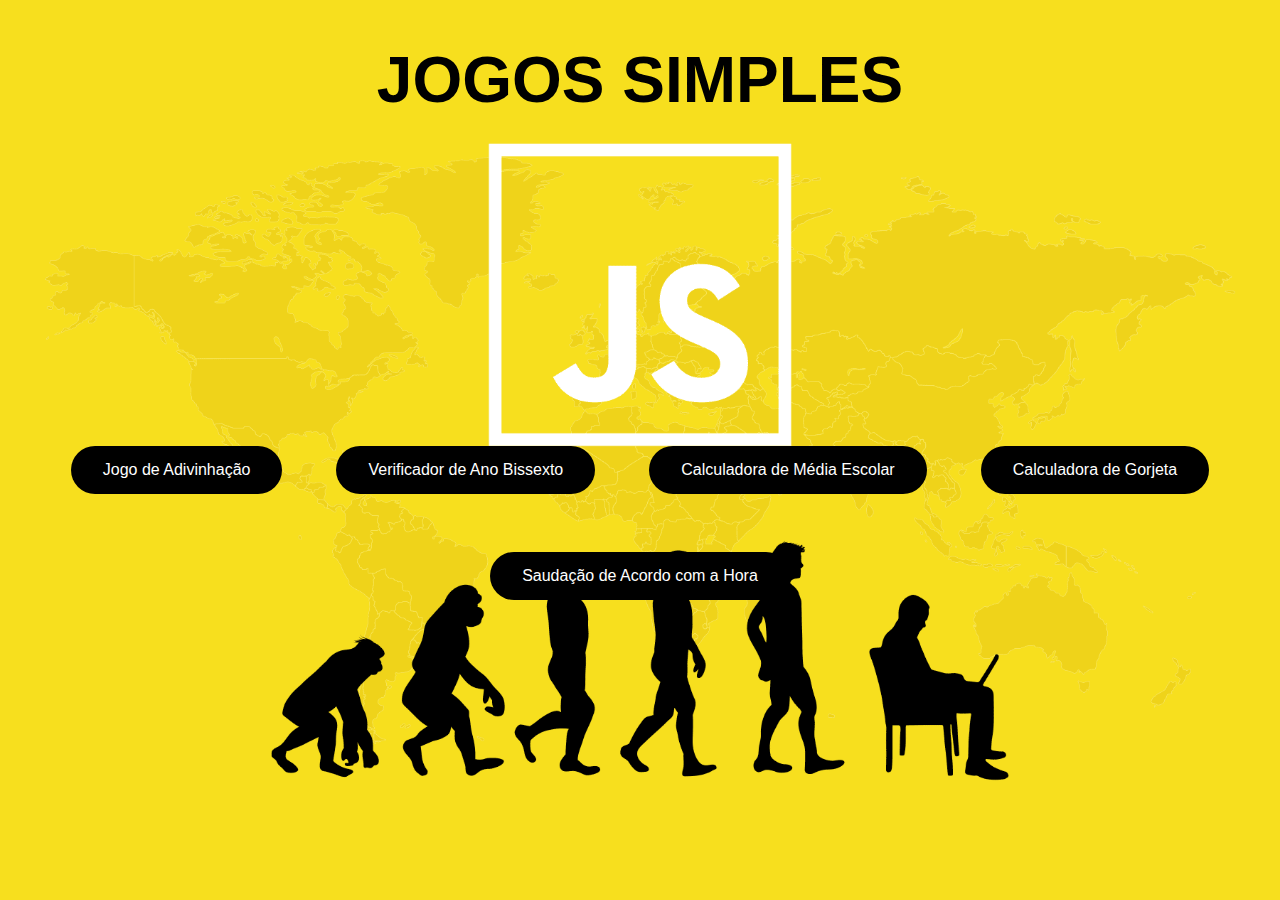
<file: index.html>
<!DOCTYPE html>
<html lang="pt-BR">

<head>
    <meta charset="UTF-8">
    <meta name="viewport" content="width=device-width, initial-scale=1.0">
    <title>Jogos Simples</title>
    <link rel="stylesheet" href="style.css">    
</head>

<body>
    <h1>JOGOS SIMPLES</h1>

    <div class="button-container">
        <a href="exercicio1.html" class="button">Jogo de Adivinhação</a>
        <a href="exercicio2.html" class="button">Verificador de Ano Bissexto</a>
        <a href="exercicio3.html" class="button">Calculadora de Média Escolar</a>
        <a href="exercicio4.html" class="button">Calculadora de Gorjeta</a>
        <a href="exercicio5.html" class="button">Saudação de Acordo com a Hora</a>
    </div>
</body>
</html>
</file>
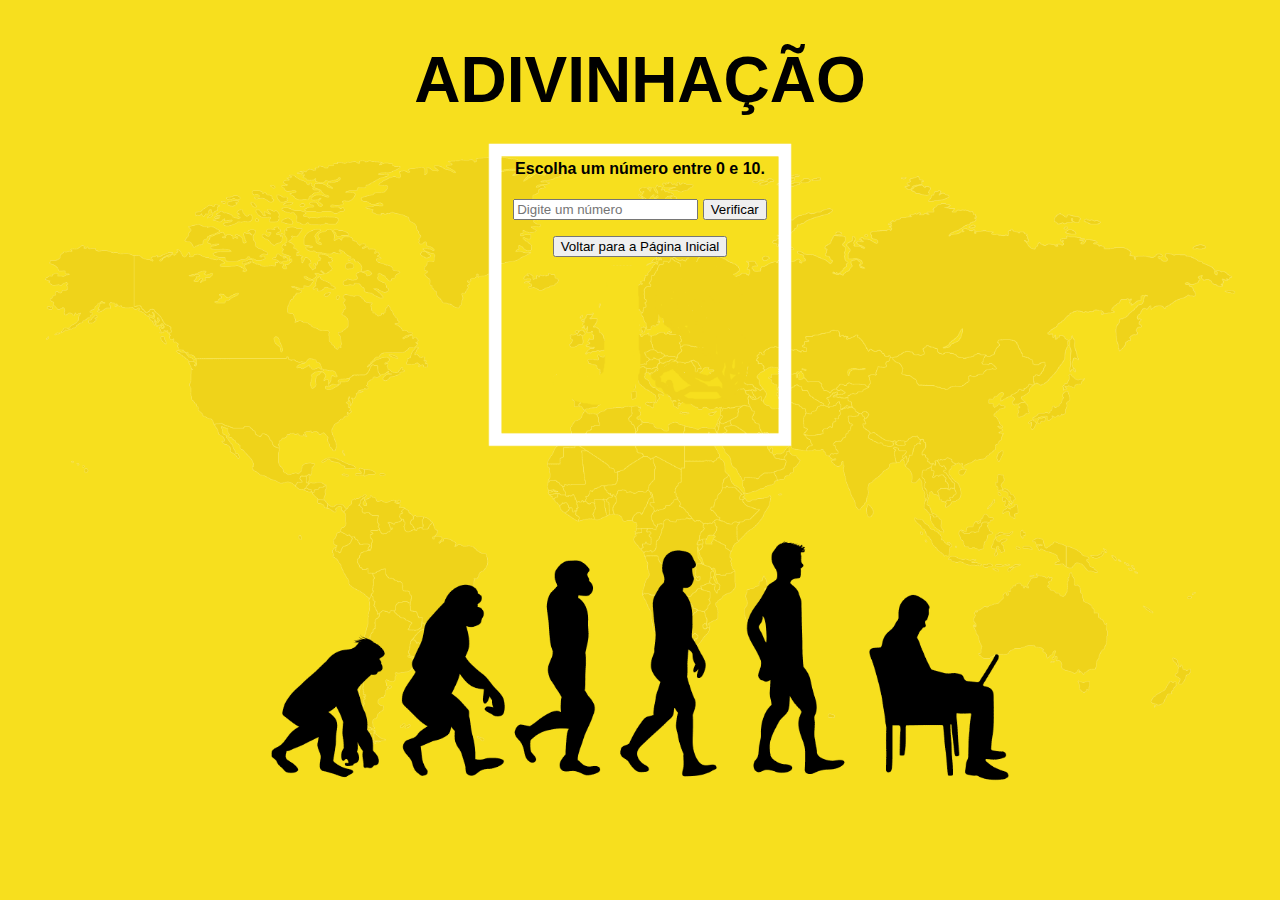
<file: exercicio1.html>
<!DOCTYPE html>
<html lang="pt-BR">

<head>
    <meta charset="UTF-8">
    <meta name="viewport" content="width=device-width, initial-scale=1.0">
    <title>Adivinhação</title>
    <link rel="stylesheet" href="style.css">

    <style>
        body {
            background: url('/js-copia.png');
            background-color: #f7df1e;
            background-size: contain; /* Ajusta a imagem para caber completamente no container */
            background-position: center; /* Centraliza a imagem */
            background-repeat: no-repeat; /* Evita repetição da imagem */
            background-attachment: fixed; /* Mantém a imagem fixa durante o scroll */
            font-family:'Segoe UI', Tahoma, Geneva, Verdana, sans-serif;
            color: black;
            text-align: center;
            padding-top: 0,5px;    
        }
    </style>
</head>

<body>
    <h1>ADIVINHAÇÃO</h1>

    <h4>Escolha um número entre 0 e 10.</h4>

    <input type="number" id="palpite" placeholder="Digite um número">

    <button onclick="verificarPalpite()">Verificar</button>

    <p id="resultado"></p>

    <button onclick="window.location.href='index.html'">Voltar para a Página Inicial</button>

    <script src="script.js"></script>
</body>
</html>
</file>
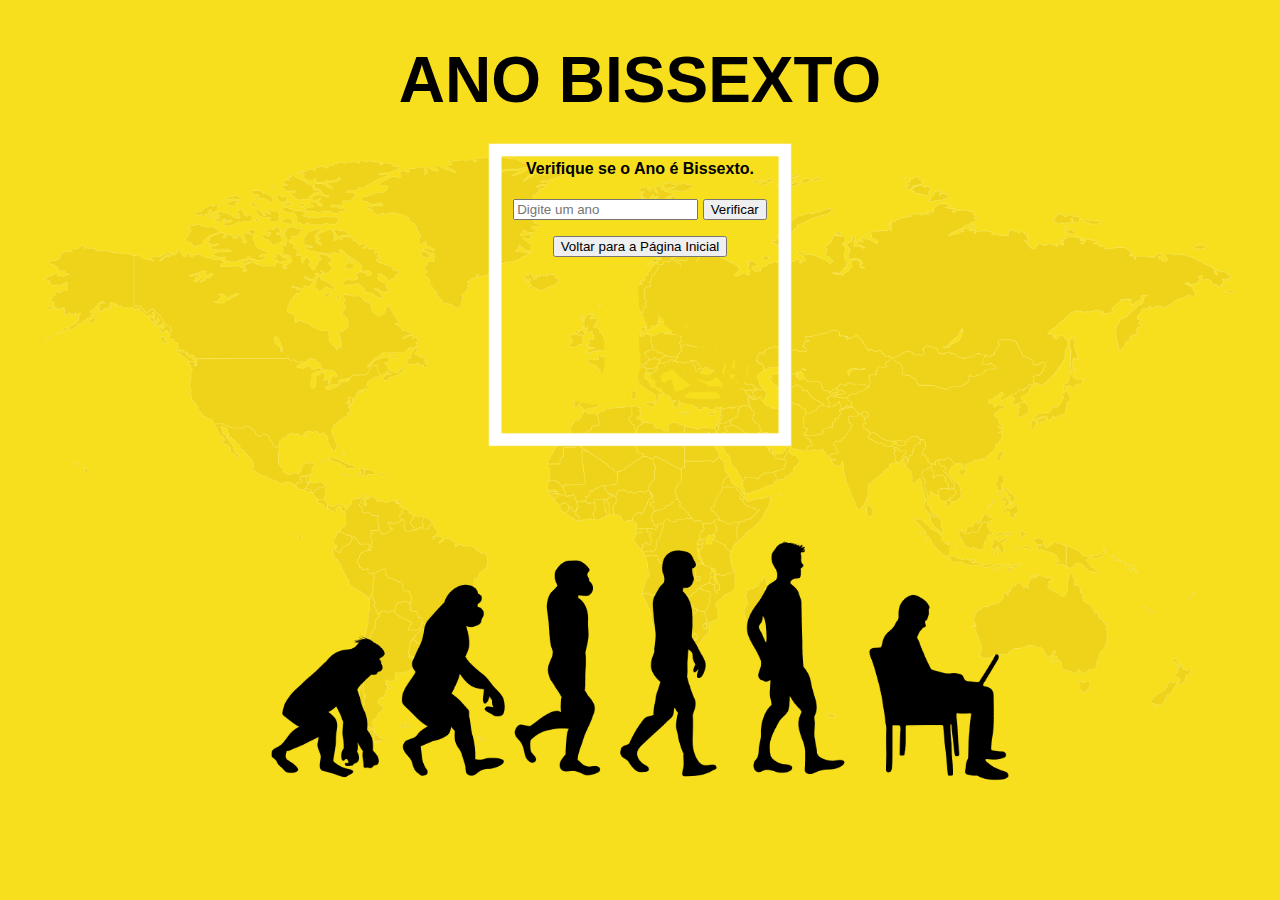
<file: exercicio2.html>
<!DOCTYPE html>
<html lang="pt-BR">

<head>
    <meta charset="UTF-8">
    <meta name="viewport" content="width=device-width, initial-scale=1.0">
    <title>Ano Bissexto</title>
    <link rel="stylesheet" href="style.css">

    <style>
        body {
            background: url('/js-copia.png');
            background-color: #f7df1e;
            background-size: contain; /* Ajusta a imagem para caber completamente no container */
            background-position: center; /* Centraliza a imagem */
            background-repeat: no-repeat; /* Evita repetição da imagem */
            background-attachment: fixed; /* Mantém a imagem fixa durante o scroll */
            font-family:'Segoe UI', Tahoma, Geneva, Verdana, sans-serif;
            color: black;
            text-align: center;
            padding-top: 0,5px;    
        }
    </style>
</head>

<body>
    <h1>ANO BISSEXTO</h1>

    <h4>Verifique se o Ano é Bissexto.</h4>

    <input type="number" id="ano" placeholder="Digite um ano">

    <button onclick="verificarAnoBissexto()">Verificar</button>

    <p id="resultado"></p>

    <button onclick="window.location.href='index.html'">Voltar para a Página Inicial</button>

    <script src="script.js"></script>
</body>
</html>
</file>
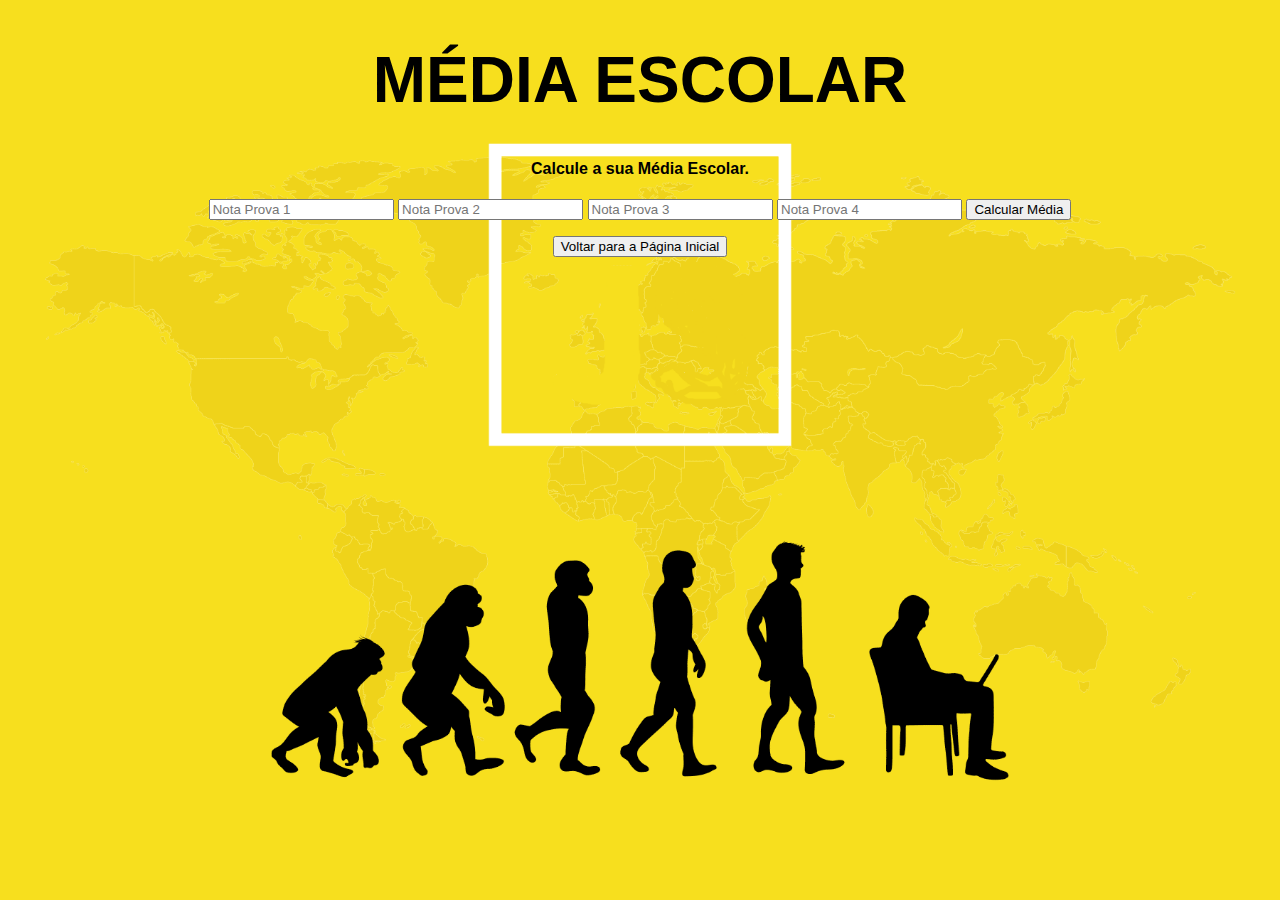
<file: exercicio3.html>
<!DOCTYPE html>
<html lang="pt-BR">

<head>
    <meta charset="UTF-8">
    <meta name="viewport" content="width=device-width, initial-scale=1.0">
    <title>Média Escolar</title>
    <link rel="stylesheet" href="style.css">

    <style>
        body {
            background: url('/js-copia.png');
            background-color: #f7df1e;
            background-size: contain; /* Ajusta a imagem para caber completamente no container */
            background-position: center; /* Centraliza a imagem */
            background-repeat: no-repeat; /* Evita repetição da imagem */
            background-attachment: fixed; /* Mantém a imagem fixa durante o scroll */
            font-family:'Segoe UI', Tahoma, Geneva, Verdana, sans-serif;
            color: black;
            text-align: center;
            padding-top: 0,5px;    
        }
    </style>
</head>

<body>
    <h1>MÉDIA ESCOLAR</h1>

    <h4>Calcule a sua Média Escolar.</h4>

    <input type="number" id="prova1" placeholder="Nota Prova 1">

    <input type="number" id="prova2" placeholder="Nota Prova 2">

    <input type="number" id="prova3" placeholder="Nota Prova 3">

    <input type="number" id="prova4" placeholder="Nota Prova 4">

    <button onclick="calcularMedia()">Calcular Média</button>

    <p id="resultado"></p>

    <button onclick="window.location.href='index.html'">Voltar para a Página Inicial</button>

    <script src="script.js"></script>
</body>
</html>
</file>
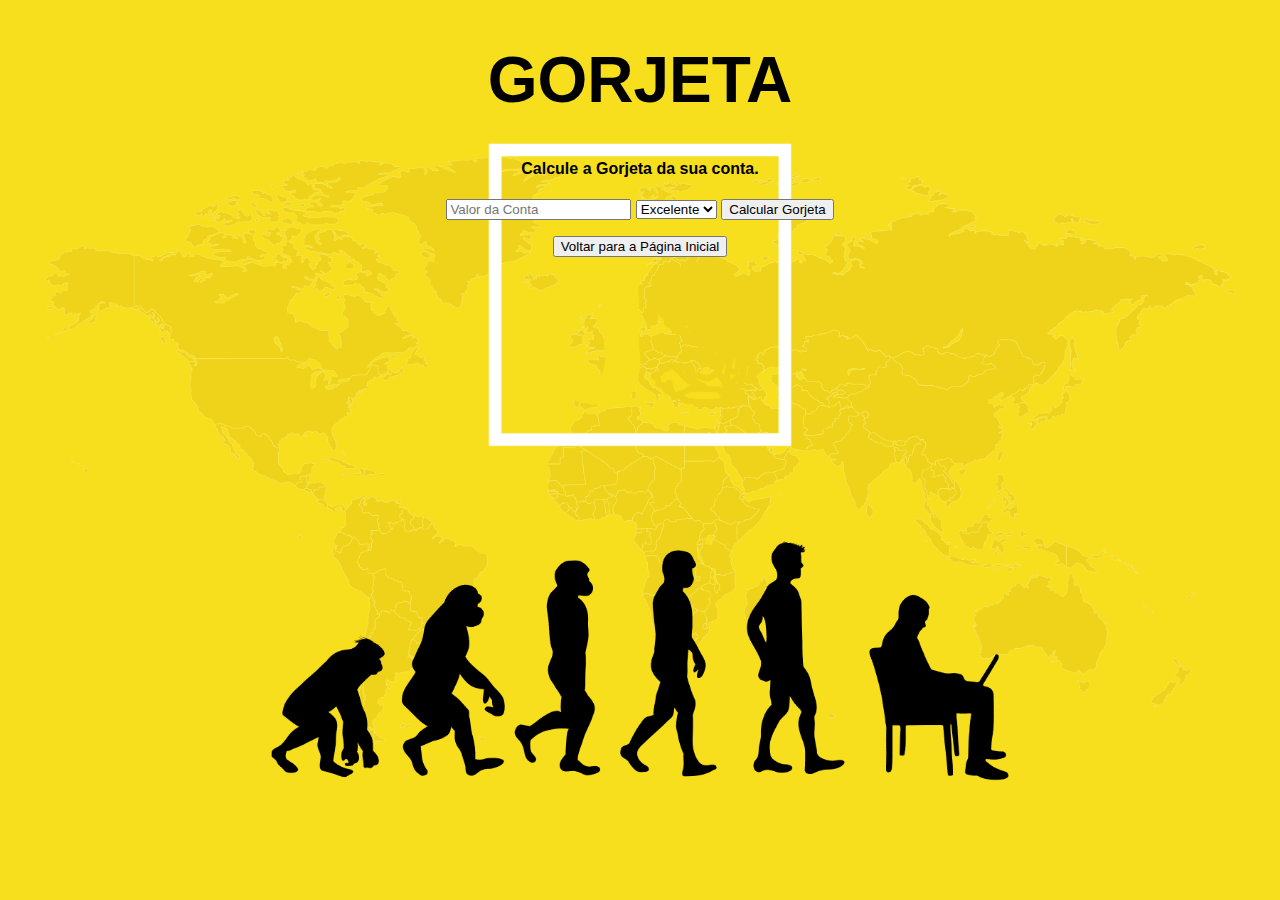
<file: exercicio4.html>
<!DOCTYPE html>
<html lang="pt-BR">

<head>
    <meta charset="UTF-8">
    <meta name="viewport" content="width=device-width, initial-scale=1.0">
    <title>Gorjeta</title>
    <link rel="stylesheet" href="style.css">

    <style>
        body {
            background: url('/js-copia.png');
            background-color: #f7df1e;
            background-size: contain; /* Ajusta a imagem para caber completamente no container */
            background-position: center; /* Centraliza a imagem */
            background-repeat: no-repeat; /* Evita repetição da imagem */
            background-attachment: fixed; /* Mantém a imagem fixa durante o scroll */
            font-family:'Segoe UI', Tahoma, Geneva, Verdana, sans-serif;
            color: black;
            text-align: center;
            padding-top: 0,5px;    
        }
    </style>
</head>

<body>
    <h1>GORJETA</h1>

    <h4>Calcule a Gorjeta da sua conta.</h4>

    <input type="number" id="valorConta" placeholder="Valor da Conta">

    <select id="satisfacao">
        <option value="excelente">Excelente</option>
        <option value="bom">Bom</option>
        <option value="regular">Regular</option>
        <option value="ruim">Ruim</option>
    </select>

    <button onclick="calcularGorjeta()">Calcular Gorjeta</button>

    <p id="resultado"></p>

    <button onclick="window.location.href='index.html'">Voltar para a Página Inicial</button>

    <script src="script.js"></script>
</body>
</html>
</file>
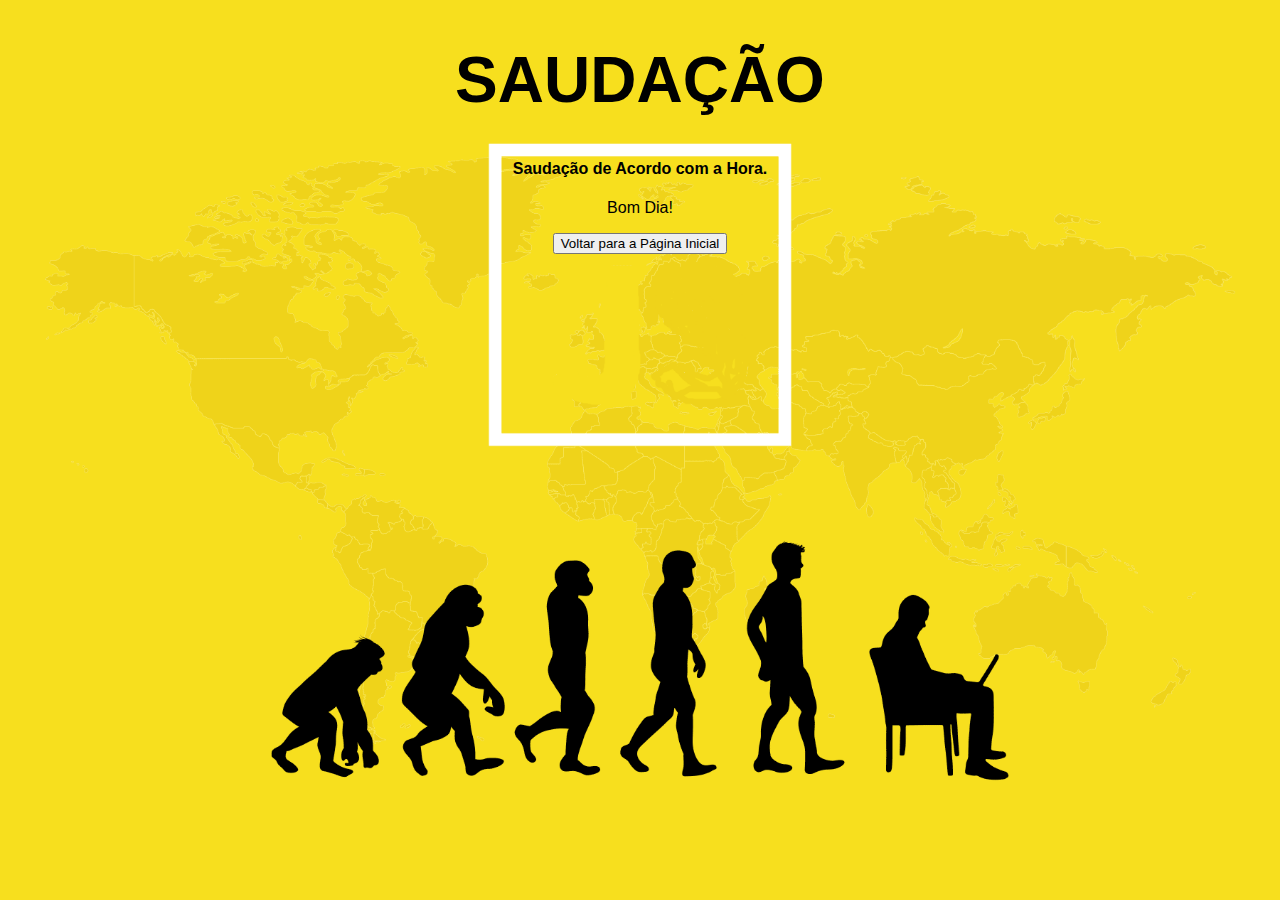
<file: exercicio5.html>
<!DOCTYPE html>
<html lang="pt-BR">

<head>
    <meta charset="UTF-8">
    <meta name="viewport" content="width=device-width, initial-scale=1.0">
    <title>Saudação</title>
    <link rel="stylesheet" href="style.css">

    <style>
        body {
            background: url('/js-copia.png');
            background-color: #f7df1e;
            background-size: contain; /* Ajusta a imagem para caber completamente no container */
            background-position: center; /* Centraliza a imagem */
            background-repeat: no-repeat; /* Evita repetição da imagem */
            background-attachment: fixed; /* Mantém a imagem fixa durante o scroll */
            font-family:'Segoe UI', Tahoma, Geneva, Verdana, sans-serif;
            color: black;
            text-align: center;
            padding-top: 0,5px;    
        }
    </style>
</head>

<body onload="saudacao()">
    <h1>SAUDAÇÃO</h1>

    <h4>Saudação de Acordo com a Hora.</h4>

    <p id="resultado"></p>

    <button onclick="window.location.href='index.html'">Voltar para a Página Inicial</button>

    <script src="script.js"></script>
</body>
</html>
</file>
<file: style.css>
body {
    background: url('/js.png');
    background-color: #f7df1e;
    background-size: contain; /* Ajusta a imagem para caber completamente no container */
    background-position: center; /* Centraliza a imagem */
    background-repeat: no-repeat; /* Evita repetição da imagem */
    background-attachment: fixed; /* Mantém a imagem fixa durante o scroll */
    font-family:'Segoe UI', Tahoma, Geneva, Verdana, sans-serif;
    color: black;
    text-align: center;
    padding-top: 0,5px;    
}

h1 {
    font-size: 4em;
}

.button-container {
    display: flex;
    flex-wrap: wrap;
    justify-content: center;
    gap: 50px;
    margin-top: 325px;
}

.button {
    background-color: #000000;
    border: none;
    color: rgb(255, 255, 255);
    padding: 15px 32px;
    text-align: center;
    text-decoration: none;
    display: inline-block;
    font-size: 16px;
    margin: 4px 2px;
    cursor: pointer;
    border-radius: 24px;
}
</file>
